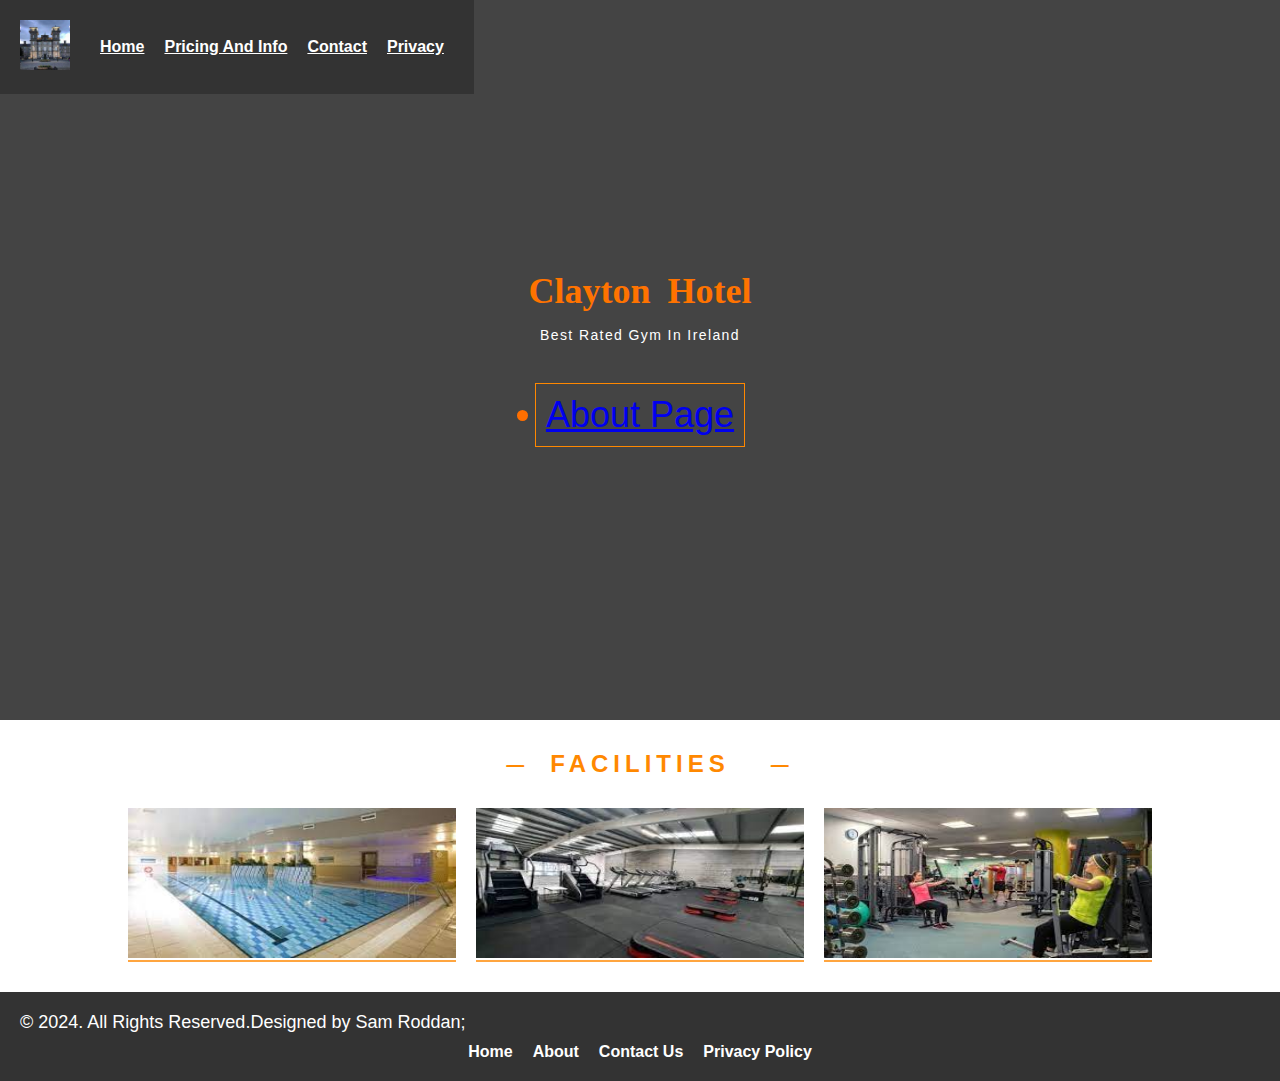
<file: index.html>
<!DOCTYPE html>
<html lang="en">
	<head>
		<meta name="viewpoint" content="width=device-width , initial-scale=1.0">
    <title>Clayton Hotel</title>
    <meta charset="utf-8">
    <meta name="description" content="gym exercises and workouts at Clayton Hotel">
    <meta name="keywords" content="gym, workouts, supplements.">
    <link rel="stylesheet" type="text/css" href="style.css">
    <link rel="icon" href="images/Clayton Logo.jpg">
</head>
<body>
    <header>
        <div class="logo">
          <img src= "images\Clayton Logo.jpg" alt="Logo">
        </div>
        <nav>
          <ul>
            <li><a href="index.html">Home</a></li>
            <li><a href="about.html">Pricing And Info</a></li>
            <li><a href="contact.html">Contact</a></li>
            <li><a href="privacy.html">Privacy</a></li>
          </ul>
        </nav>
      </header>
      
    <div class="main-box">
        <h1 style="color: rgb(255, 115, 0); font-size: 36px;">Clayton Hotel</h1>
       <p>Best Rated Gym In Ireland</p>
       <button style="color: rgb(255, 111, 0); font-size: 36px;"> <li><a href="about.html">About Page</a></li> </button>
       
    </div>
    <div class="container">
       <h2>FACILITIES</h2>
       <div class="row">
          <div class="column">
          <a href=""><img src= "images\pool background.jpg" alt=""></a>
          <a href="video.html">Gym</a>
          </div>
          <div class="column">
            <a href=""><img src= "images\cardio.jpg" alt=""></a>
            <a href="">Cardio</a>
         </div>
         <div class="column">
            <a href=""><img src="images\gym.jpg" alt=""></a>
            <a href="">Dumbells</a>
         </div>
       </div>
    </div>
    <footer>
        <nav>
            <p>&copy; 2024. All Rights Reserved.Designed by Sam Roddan; </p>
          <ul>
            <li><a href="index.html">Home</a></li>
            <li><a href="about.html">About</a></li>
            <li><a href="contact.html">Contact Us</a></li>
            <li><a href="privacy.html">Privacy Policy</a></li>
          </ul>
        </nav>
      </footer>
 </body>
 </html>
</file>
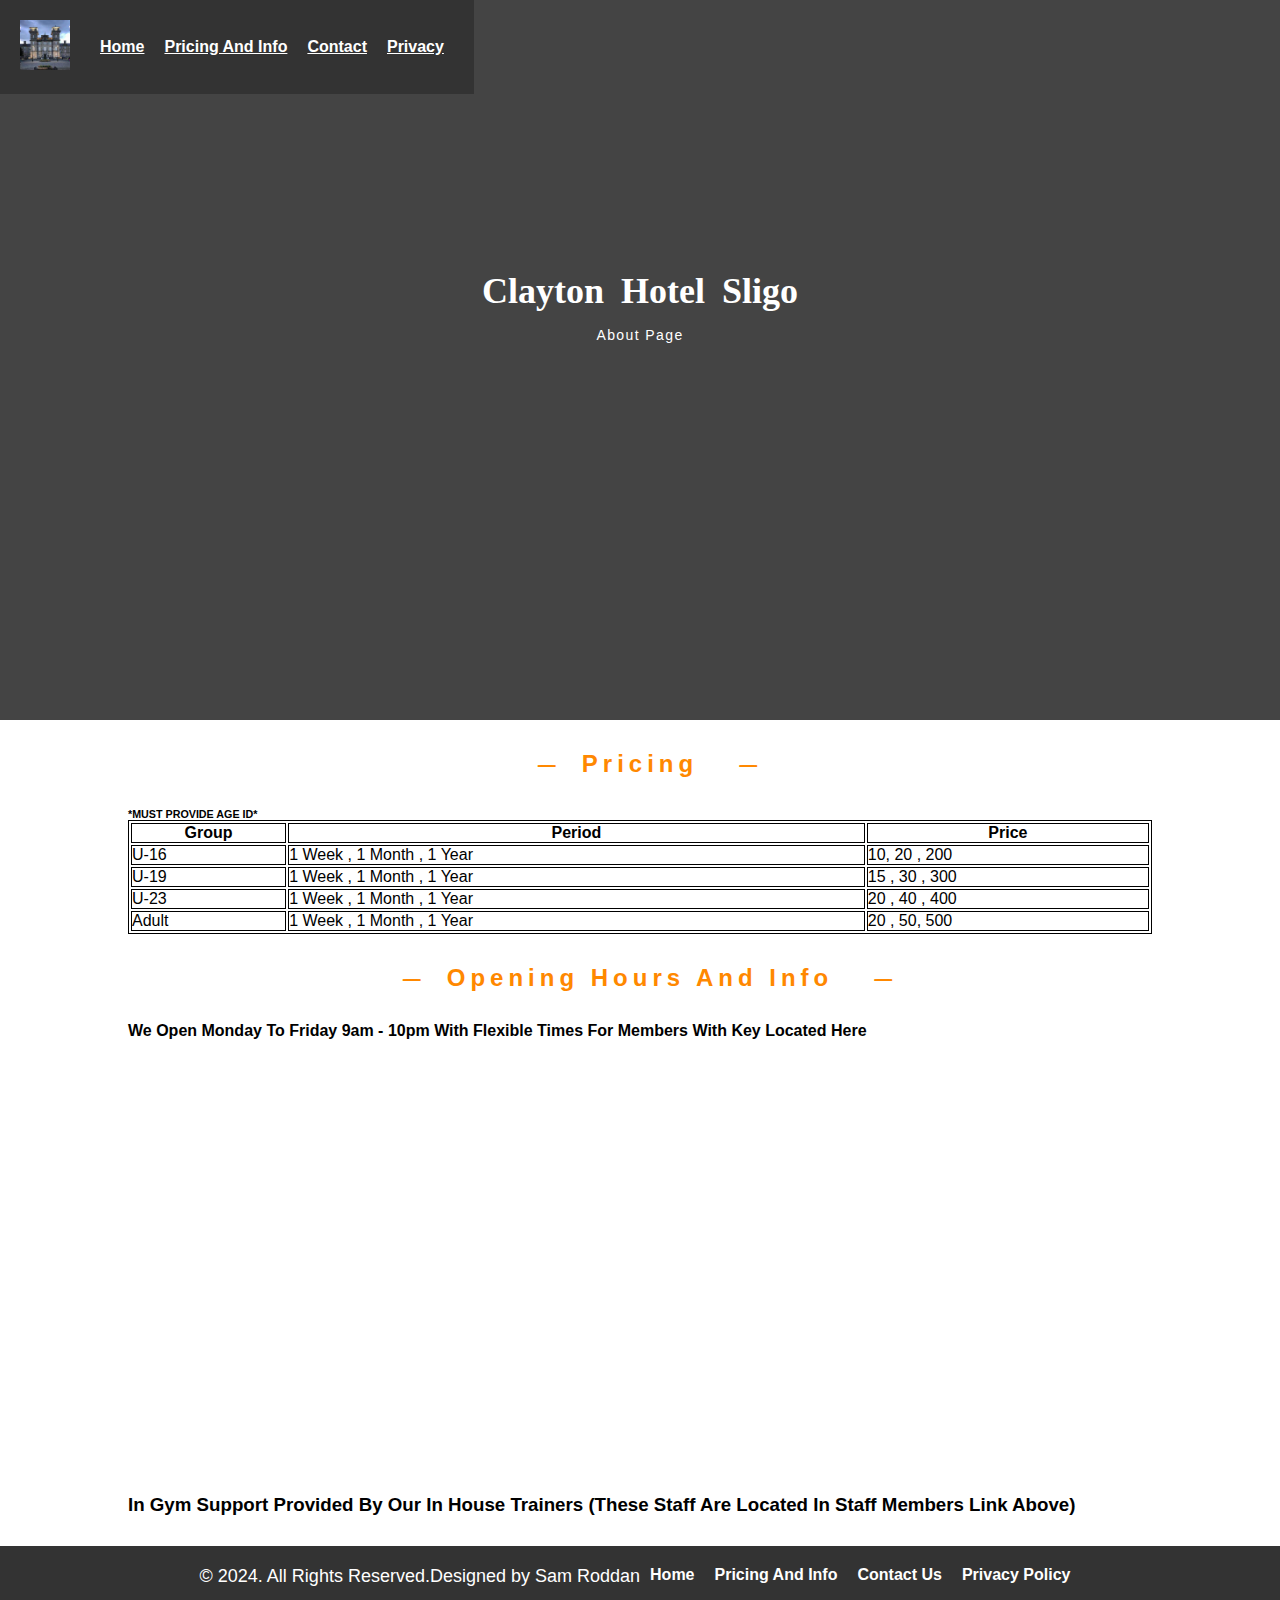
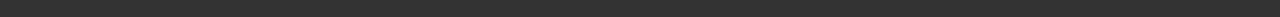
<file: about.html>
<!DOCTYPE html>
<html lang="en">
	<head>
		<meta name="viewpoint" content="width=device-width , initial-scale=1.0">
    <title>Clayton Hotel</title>
    <meta charset="utf-8">
    <meta name="description" content="gym exercises and workouts at Clayton Hotel">
    <meta name="keywords" content="gym, workouts, supplements.">
    <link rel="stylesheet" type="text/css" href="style.css">
    <link rel="icon" href="images/Clayton Logo.jpg">
</head>
<body>
    <header>
        <div class="logo">
          <img src= "images\Clayton Logo.jpg" alt="Logo">
        </div>
        <nav>
          <ul>
            <li><a href="index.html">Home</a></li>
            <li><a href="about.html">Pricing And Info</a></li>
            <li><a href="contact.html">Contact</a></li>
            <li><a href="privacy.html">Privacy</a></li>
          </ul>
        </nav>
      </header>
      <div class="main-about-box">
        <h1>Clayton Hotel Sligo</h1>
        <p>About Page</p>
     </div>
    <div class="container">
            <style>
            table, td, th {
              border: 1px solid black;
            }
            table {
              
              width: 100%;
            }
            td {
              text-align: left;
            }
            </style>
            <h2>Pricing</h2>
            <h6>*MUST PROVIDE AGE ID*</h6>    
            <table>
              <tr>
                <th>Group</th>
                <th>Period</th>
                <th>Price</th>
              </tr>
              <tr>
                <td>U-16</td>
                <td>1 Week , 1 Month , 1 Year</td>
                <td>10, 20 , 200</td>
              </tr>
              <tr>
                <td>U-19</td>
                <td>1 Week , 1 Month , 1 Year</td>
                <td>15 , 30 , 300</td>
              </tr>
              <tr>
                <td>U-23</td>
                <td>1 Week , 1 Month , 1 Year</td>
                <td>20 , 40 , 400</td>
              </tr>
              <tr>
                <td>Adult</td>
                <td>1 Week , 1 Month , 1 Year</td>
                <td>20 , 50, 500</td>
              </tr>
            </table>
       <h2>Opening Hours And Info</h2>
       <h4>We Open Monday To Friday 9am - 10pm With Flexible Times For Members With Key Located Here <iframe src="https://www.google.com/maps/embed?pb=!1m18!1m12!1m3!1d2329.2638459430123!2d-8.463717323691434!3d54.281599404336816!2m3!1f0!2f0!3f0!3m2!1i1024!2i768!4f13.1!3m3!1m2!1s0x485ee8340a77a01b%3A0xceb8e99166e1809b!2sClayton%20Hotel%20Sligo!5e0!3m2!1sen!2sie!4v1710807174665!5m2!1sen!2sie" width="600" height="450" style="border:0;" allowfullscreen="" loading="lazy" referrerpolicy="no-referrer-when-downgrade"></iframe></h4>
       <h3>In Gym Support Provided By Our In House Trainers (These Staff Are Located In Staff Members Link Above)</h3>
    </div>
    <footer>
        <nav>
          <ul>
            <p>&copy; 2024. All Rights Reserved.Designed by Sam Roddan </p>
            <li><a href="index.html">Home</a></li>
            <li><a href="about.html">Pricing And Info</a></li>
            <li><a href="contact.html">Contact Us</a></li>
            <li><a href="privacy.html">Privacy Policy</a></li>
          </ul>
        </nav>
      </footer>
 </body>
 </html>
</file>
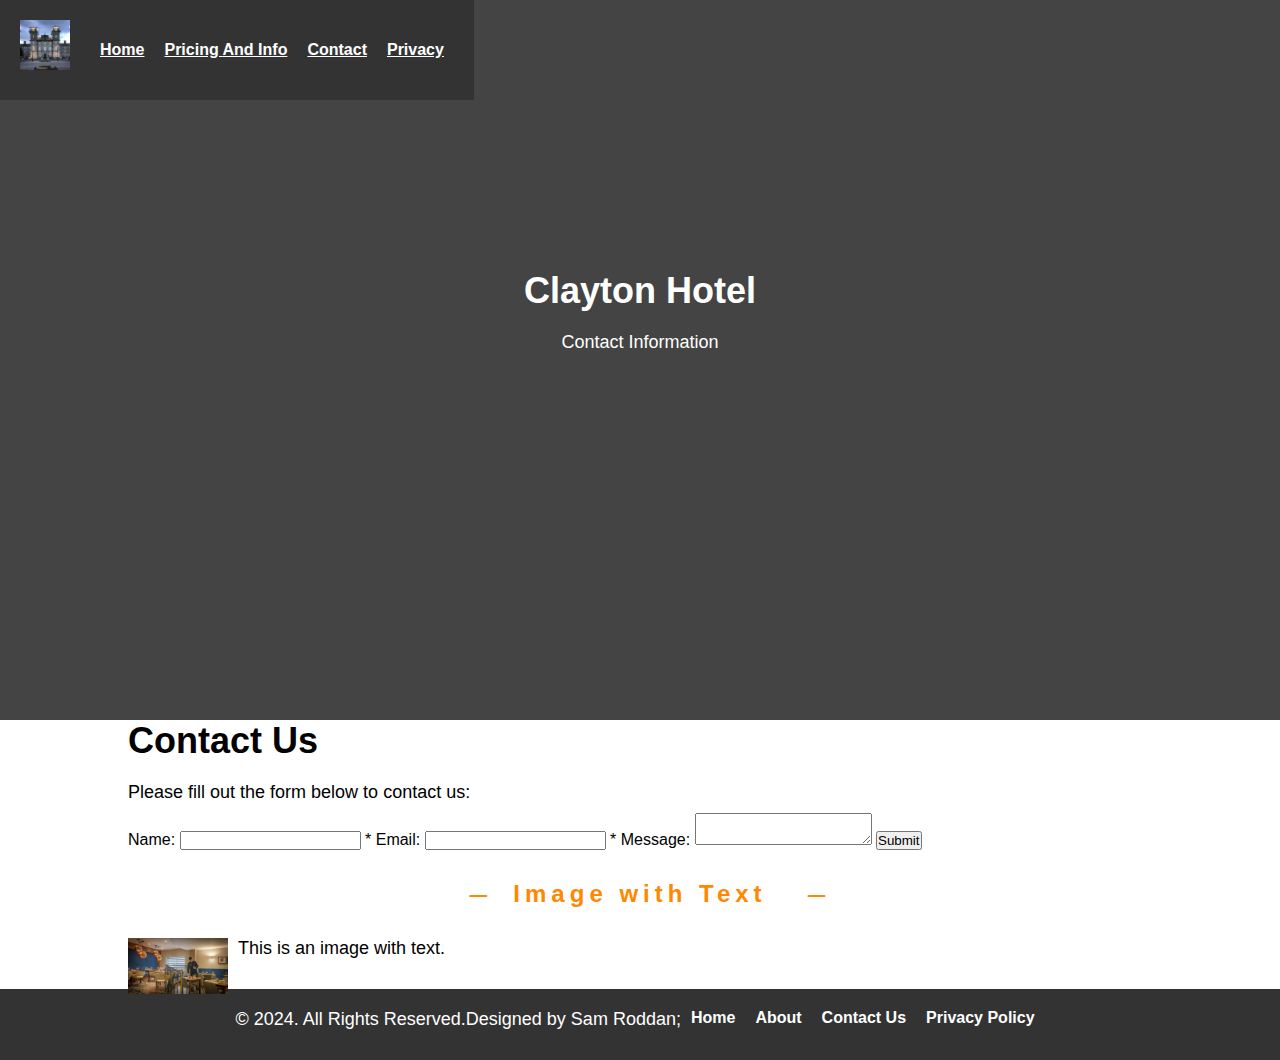
<file: contact.html>
<!DOCTYPE html>
<html lang="en">
	<head>
		<meta name="viewpoint" content="width=device-width , initial-scale=1.0">
    <title>Clayton Hotel</title>
    <meta charset="utf-8">
    <meta name="description" content="gym exercises and workouts at Clayton Hotel">
    <meta name="keywords" content="gym, workouts, supplements.">
    <link rel="stylesheet" type="text/css" href="style.css">
    <link rel="icon" href="images/Clayton Logo.jpg">
</head>
<body>
    <header>
        <div class="logo">
          <img src= "images\Clayton Logo.jpg" alt="Logo">
        </div>
        <nav>
            <ul>
              <li><a href="index.html">Home</a></li>
              <li><a href="about.html">Pricing And Info</a></li>
              <li><a href="contact.html">Contact</a></li>
              <li><a href="privacy.html">Privacy</a></li>
            </ul>
          </nav>
      </header>
    <div class="main-contact-box">
       <h1>Clayton Hotel</h1>
       <p>Contact Information</p>
    </div>
    <div class="container">
            <h1>Contact Us</h1>
            <p>Please fill out the form below to contact us:</p>
            <form action="http://foo.com" method="get">
                <label for="name">Name:</label>
                <input type="text" id="name" name="name" required>
                <span class="required">*</span>
              
                <label for="email">Email:</label>
                <input type="email" id="email" name="email" required>
                <span class="required">*</span>
              
                <label for="message">Message:</label>
                <textarea id="message" name="message"></textarea>
              
                <button type="submit">Submit</button>
              </form>
          <style>
            img {
              float: left;
              margin-right: 10px;
              margin-bottom: 10px;
              max-width: 100px;
              height: auto;
            }
          </style>
          <h2>Image with Text</h2>
          <img src= "images\restaurant.jpg" alt="Placehold text">
          <p>
           This is an image with text.
          </p>
    </div>
    <footer>
        <nav>
          <ul>
            <p>&copy; 2024. All Rights Reserved.Designed by Sam Roddan; </p>
            <li><a href="index.html">Home</a></li>
            <li><a href="about.html">About</a></li>
            <li><a href="contact.html">Contact Us</a></li>
            <li><a href="privacy.html">Privacy Policy</a></li>
          </ul>
        </nav>
      </footer>
 </body>
 </html>
</file>
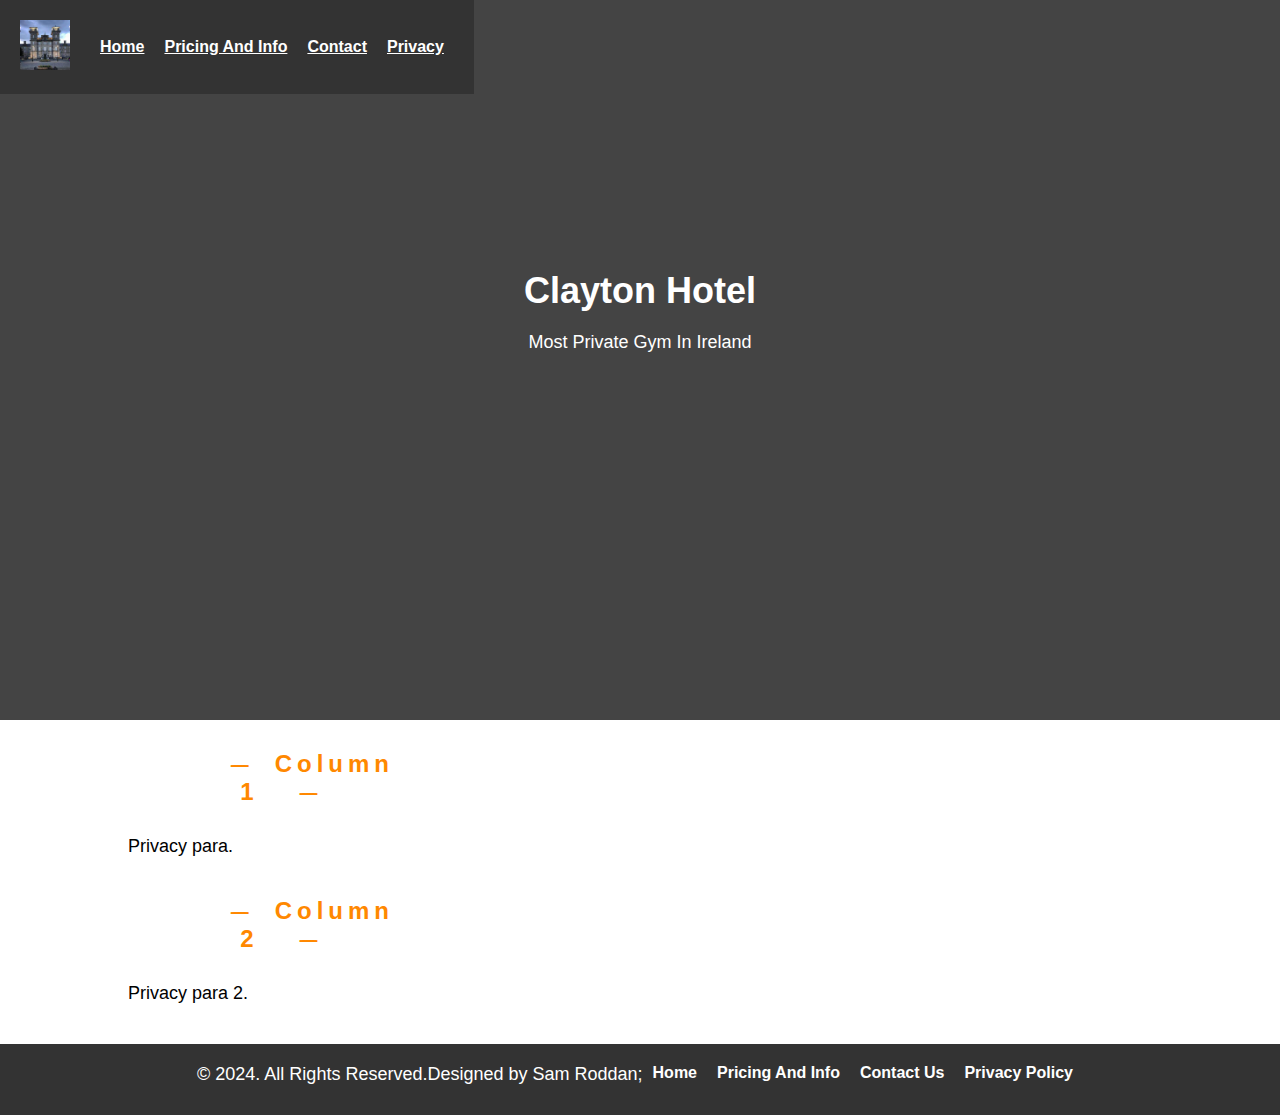
<file: privacy.html>
<!DOCTYPE html>
<html lang="en">
	<head>
		<meta name="viewpoint" content="width=device-width , initial-scale=1.0">
    <title>Clayton Hotel</title>
    <meta charset="utf-8">
    <meta name="description" content="gym exercises and workouts at Clayton Hotel">
    <meta name="keywords" content="gym, workouts, supplements.">
    <link rel="stylesheet" type="text/css" href="style.css">
    <link rel="icon" href="images/Clayton Logo.jpg">
</head>
<body>
    <header>
        <div class="logo">
          <img src="images\Clayton Logo.jpg" alt="Logo">
        </div>
        <nav>
            <ul>
              <li><a href="index.html">Home</a></li>
              <li><a href="about.html">Pricing And Info</a></li>
              <li><a href="contact.html">Contact</a></li>
              <li><a href="privacy.html">Privacy</a></li>
            </ul>
          </nav>
      </header>
    <div class="main-privacy-box">
       <h1>Clayton Hotel</h1>
       <p>Most Private Gym In Ireland</p>
    </div>
        <div class="container">
            <div class="column">
              <h2>Column 1</h2>
              <p>Privacy para.</p>
            </div>
            <div class="column">
              <h2>Column 2</h2>
              <p>Privacy para 2.</p>
            </div>
    </div>
    <footer>
        <nav>
          <ul>
            <p>&copy; 2024. All Rights Reserved.Designed by Sam Roddan; </p>
            <li><a href="index.html">Home</a></li>
            <li><a href="about.html">Pricing And Info</a></li>
            <li><a href="contact.html">Contact Us</a></li>
            <li><a href="privacy.html">Privacy Policy</a></li>
          </ul>
        </nav>
      </footer>
 </body>
 </html>
</file>
<file: style.css>
*{
    padding: 0;
    margin: 0;
    box-sizing: border-box;
    transition: 1s;
    font-family: "Century Gothic", sans-serif;
 }
 

 header {
    position: fixed;
    background-color: #333333;
    color: #ffffff;
    display: flex;
    justify-content: space-between;
    align-items: center;
    padding: 20px;
  }
  
  .logo img {
    height: 50px;
    margin-right: 20px;
  }
  
  nav ul {
    list-style: none;
    margin: 0;
    padding: 0;
    display: flex;
  }
  
  nav li {
    margin: 0 10px;
  }
  
  nav a {
    color: #fff;
    text-decoration:underline;
    font-weight: bold;
  }
  
  nav a:hover {
    text-decoration: underline;
  }
  

 
 .main-box{
    width: 100%;
    height: 80vh;
    background-image: linear-gradient(#000000bb, #000000bb), url("https://www.claytonhotelsligo.com/wp-content/uploads/sites/13/2019/10/Restaurant-2.jpg");
    background-position: center;
    background-size: cover;
    background-repeat: no-repeat;
    color: #ffffff;
    text-align: center;
    padding-top: 30vh;
 }
 .main-contact-box{
    width: 100%;
    height: 80vh;
    background-image: linear-gradient(#000000bb, #000000bb), url("https://www.claytonhotelsligo.com/wp-content/uploads/sites/13/2019/10/Restaurant-2.jpg");
    background-position: center;
    background-size: cover;
    background-repeat: no-repeat;
    color: #ffffff;
    text-align: center;
    padding-top: 30vh;
 }
 
 .main-privacy-box{
    width: 100%;
    height: 80vh;
    background-image: linear-gradient(#000000bb, #000000bb), url("https://www.claytonhotelsligo.com/wp-content/uploads/sites/13/2019/10/Restaurant-2.jpg");
    background-position: center;
    background-size: cover;
    background-repeat: no-repeat;
    color: #ffffff;
    text-align: center;
    padding-top: 30vh;
 }
 
 .main-box h1{
    word-spacing: 8px;
    margin-bottom: 15px;
    font-family: serif;
 }
 .main-box p{
    font-family: "Century Gothic", sans-serif;
    font-size: 14px;
    letter-spacing: 1.4px;
    margin-bottom: 40px;
 }
 .main-box button{
    padding: 10px;
    border: none;
    outline: none;
    background: none;
    border: 1px solid #ff8800;
    color: #ffffff;
 }
 .main-box button:hover{
    background: #ff8800;
 }
 
 .container{
    width: 80%;
    margin: auto;
    margin-bottom: 30px;
 }
 .container h2{
    color: #ff8800;
    text-align: center;
    margin: 30px;
    font-family: 'Arial Narrow Bold', sans-serif;
    letter-spacing: 5px;
 }
 .container h2::before, .container h2::after{
    content: "-----";
    letter-spacing: -5px;
    font-weight: lighter;
    margin: 0 30px 0 40px;
 }
 .container .row{
    display: flex;
    justify-content: space-between;
 }

 .container .column{
    width: 32%;
    position: relative;
    overflow: hidden;
 }

 .container .column img{
    width: 100%;
    height:150px;
 }

 .container .column a:last-child{
    position: absolute;
    display: block;
    width: 100%;
    height: 0;
    top: 99%;
    bottom: 0;
    left: 0;
    bottom: 0;
    background-color: #ff8800c0;
    text-align: center;
    padding-top: 14vw;
    font-size: 3vw;
    color: #ffffff;
    text-decoration: none;
 }

 .container .column:hover a:last-child{
    top: 0;
 }

 body {
    font-family: Arial, sans-serif;
    margin: 0;
    padding: 0;
}

main {
    margin: 20px;
    line-height: 1.5;
}
h1 {
    font-size: 36px;
    margin-bottom: 20px;
}
p {
    font-size: 18px;
    margin-bottom: 10px;
}
.main-about-box{
    width: 100%;
    height: 80vh;
    background-image: linear-gradient(#000000bb, #000000bb), url("https://www.claytonhotelsligo.com/wp-content/uploads/sites/13/2019/10/Restaurant-2.jpg");
    background-position: center;
    background-size: cover;
    background-repeat: no-repeat;
    color: #ffffff;
    text-align: center;
    padding-top: 30vh;
 }
 .main-about-box h1{
    word-spacing: 8px;
    margin-bottom: 15px;
    font-family: serif;
 }
 .main-about-box p{
    font-family: "Century Gothic", sans-serif;
    font-size: 14px;
    letter-spacing: 1.4px;
    margin-bottom: 40px;
 }
 .main-about-box button{
    padding: 10px;
    border: none;
    outline: none;
    background: none;
    border: 1px solid #ff8800;
    color: #ffffff;
 }
 .main-about-box button:hover{
    background: #ff8800;
 }

  footer {
    background-color: #333;
    color: #fff;
    padding: 20px;
  }
  
  footer nav ul {
    display: flex;
    justify-content: center;
  }
  
  footer nav li {
    margin: 0 10px;
  }
  
  footer nav a {
    color: #fff;
    text-decoration: none;
    font-weight: bold;
  }
  
  footer nav a:hover {
    text-decoration: underline;
  }
</file>
